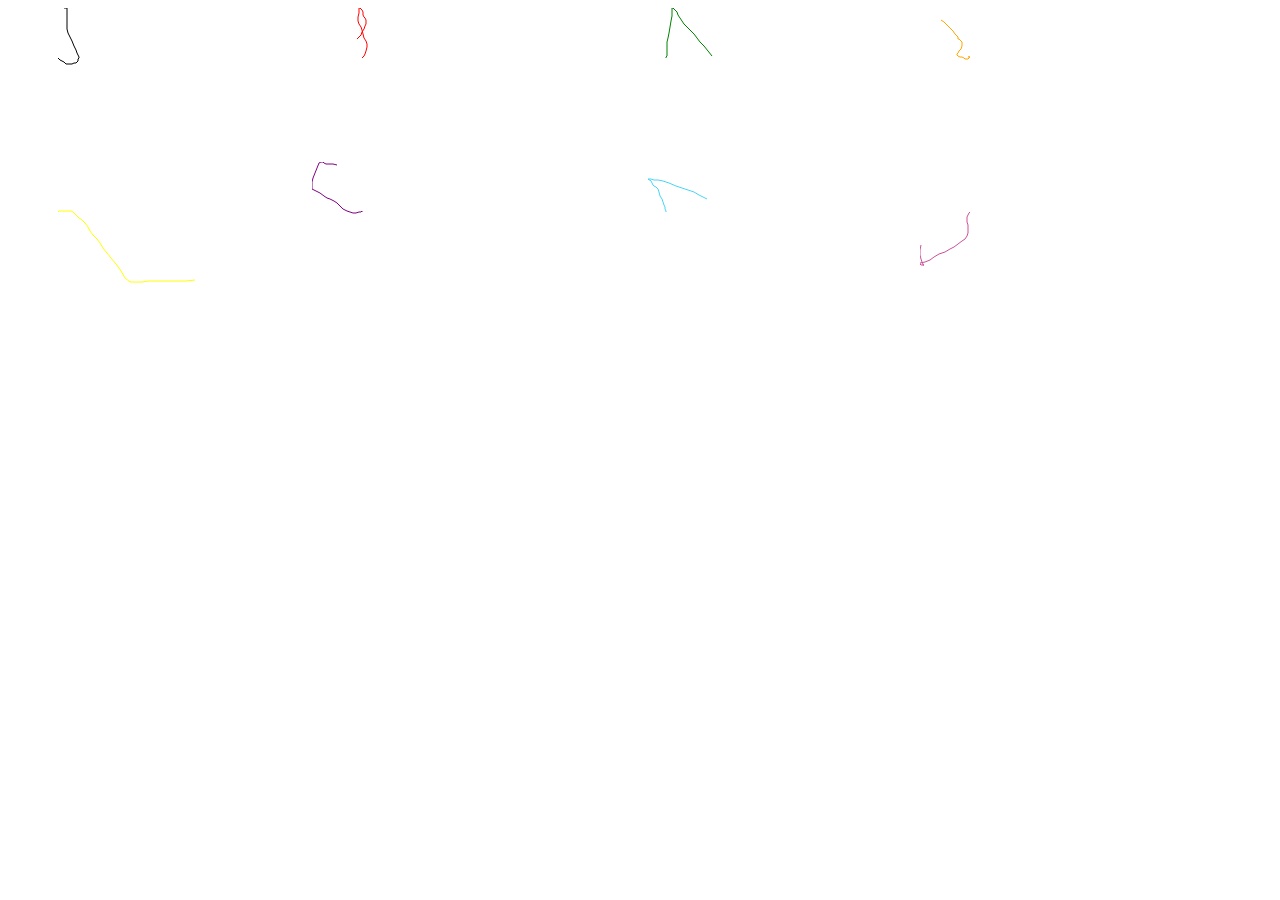
<file: PatatapClone/funDrawingBoxes.html>
<!DOCTYPE html>
<html>

<head>
    <title>Circles</title>
    <script type="text/javascript" src="assets/js/lib/paper-full.js"></script>
    <script type="text/paperscript" canvas="myCanvas">
        // Create a Paper.js Path to draw a line into it:
        var path = new Path();
        // Give the stroke a color
        path.strokeColor = 'black';
        var start = new Point(50, 50);
        var currentPoint = start;
        // Move to start and draw a line from there
        path.moveTo(start);

        var myX = 0
        var myY = 0
        setInterval(draw, 20);

        function draw() {
            // Note the plus operator on Point objects.
            // PaperScript does that for us, and much more!
            path.lineTo(currentPoint + [ myX, myY]);
            currentPoint = currentPoint + [ myX, myY]
            
            if (Math.floor(Math.random() * 2) == 0){
                myX = myX + Math.floor(Math.random() * 2);
            } else {
                myX = myX - Math.floor(Math.random() * 2);
            }

            if (Math.floor(Math.random() * 2) == 0){
                myY = myY + Math.floor(Math.random() * 2);
            } else {
                myY = myY - Math.floor(Math.random() * 2);
            }

            while (currentPoint.x + myX < 0)
            {
                myX++;
            }

            while (currentPoint.x + myX > 200)
            {
                myX--;
            }

            while (currentPoint.y + myY < 0)
            {
                myY++;
            }

            while (currentPoint.y + myY > 120)
            {
                myY--;
            }



            console.log(myX, myY)
        }

    </script>
    <script type="text/paperscript" canvas="myCanvas2">
        // Create a Paper.js Path to draw a line into it:
        var path = new Path();
        // Give the stroke a color
        path.strokeColor = 'red';
        var start = new Point(50, 50);
        var currentPoint = start;
        // Move to start and draw a line from there
        path.moveTo(start);

        var myX = 0
        var myY = 0
        setInterval(draw, 20);

        function draw() {
            // Note the plus operator on Point objects.
            // PaperScript does that for us, and much more!
            path.lineTo(currentPoint + [ myX, myY]);
            currentPoint = currentPoint + [ myX, myY]
            
            if (Math.floor(Math.random() * 2) == 0){
                myX = myX + Math.floor(Math.random() * 2);
            } else {
                myX = myX - Math.floor(Math.random() * 2);
            }

            if (Math.floor(Math.random() * 2) == 0){
                myY = myY + Math.floor(Math.random() * 2);
            } else {
                myY = myY - Math.floor(Math.random() * 2);
            }

            while (currentPoint.x + myX < 0)
            {
                myX++;
            }

            while (currentPoint.x + myX > 200)
            {
                myX--;
            }

            while (currentPoint.y + myY < 0)
            {
                myY++;
            }

            while (currentPoint.y + myY > 120)
            {
                myY--;
            }



            console.log(myX, myY)
        }

    </script>
    <script type="text/paperscript" canvas="myCanvas3">
        // Create a Paper.js Path to draw a line into it:
        var path = new Path();
        // Give the stroke a color
        path.strokeColor = 'green';
        var start = new Point(50, 50);
        var currentPoint = start;
        // Move to start and draw a line from there
        path.moveTo(start);

        var myX = 0
        var myY = 0
        setInterval(draw, 20);

        function draw() {
            // Note the plus operator on Point objects.
            // PaperScript does that for us, and much more!
            path.lineTo(currentPoint + [ myX, myY]);
            currentPoint = currentPoint + [ myX, myY]
            
            if (Math.floor(Math.random() * 2) == 0){
                myX = myX + Math.floor(Math.random() * 2);
            } else {
                myX = myX - Math.floor(Math.random() * 2);
            }

            if (Math.floor(Math.random() * 2) == 0){
                myY = myY + Math.floor(Math.random() * 2);
            } else {
                myY = myY - Math.floor(Math.random() * 2);
            }

            while (currentPoint.x + myX < 0)
            {
                myX++;
            }

            while (currentPoint.x + myX > 200)
            {
                myX--;
            }

            while (currentPoint.y + myY < 0)
            {
                myY++;
            }

            while (currentPoint.y + myY > 120)
            {
                myY--;
            }



            console.log(myX, myY)
        }

    </script>
    <script type="text/paperscript" canvas="myCanvas4">
        // Create a Paper.js Path to draw a line into it:
        var path = new Path();
        // Give the stroke a color
        path.strokeColor = 'orange';
        var start = new Point(50, 50);
        var currentPoint = start;
        // Move to start and draw a line from there
        path.moveTo(start);

        var myX = 0
        var myY = 0
        setInterval(draw, 20);

        function draw() {
            // Note the plus operator on Point objects.
            // PaperScript does that for us, and much more!
            path.lineTo(currentPoint + [ myX, myY]);
            currentPoint = currentPoint + [ myX, myY]
            
            if (Math.floor(Math.random() * 2) == 0){
                myX = myX + Math.floor(Math.random() * 2);
            } else {
                myX = myX - Math.floor(Math.random() * 2);
            }

            if (Math.floor(Math.random() * 2) == 0){
                myY = myY + Math.floor(Math.random() * 2);
            } else {
                myY = myY - Math.floor(Math.random() * 2);
            }

            while (currentPoint.x + myX < 0)
            {
                myX++;
            }

            while (currentPoint.x + myX > 200)
            {
                myX--;
            }

            while (currentPoint.y + myY < 0)
            {
                myY++;
            }

            while (currentPoint.y + myY > 120)
            {
                myY--;
            }



            console.log(myX, myY)
        }

    </script>
    <script type="text/paperscript" canvas="myCanvas5">
        // Create a Paper.js Path to draw a line into it:
        var path = new Path();
        // Give the stroke a color
        path.strokeColor = 'yellow';
        var start = new Point(50, 50);
        var currentPoint = start;
        // Move to start and draw a line from there
        path.moveTo(start);

        var myX = 0
        var myY = 0
        setInterval(draw, 20);

        function draw() {
            // Note the plus operator on Point objects.
            // PaperScript does that for us, and much more!
            path.lineTo(currentPoint + [ myX, myY]);
            currentPoint = currentPoint + [ myX, myY]
            
            if (Math.floor(Math.random() * 2) == 0){
                myX = myX + Math.floor(Math.random() * 2);
            } else {
                myX = myX - Math.floor(Math.random() * 2);
            }

            if (Math.floor(Math.random() * 2) == 0){
                myY = myY + Math.floor(Math.random() * 2);
            } else {
                myY = myY - Math.floor(Math.random() * 2);
            }

            while (currentPoint.x + myX < 0)
            {
                myX++;
            }

            while (currentPoint.x + myX > 200)
            {
                myX--;
            }

            while (currentPoint.y + myY < 0)
            {
                myY++;
            }

            while (currentPoint.y + myY > 120)
            {
                myY--;
            }



            console.log(myX, myY)
        }

    </script>
    <script type="text/paperscript" canvas="myCanvas6">
        // Create a Paper.js Path to draw a line into it:
        var path = new Path();
        // Give the stroke a color
        path.strokeColor = 'purple';
        var start = new Point(50, 50);
        var currentPoint = start;
        // Move to start and draw a line from there
        path.moveTo(start);

        var myX = 0
        var myY = 0
        setInterval(draw, 20);

        function draw() {
            // Note the plus operator on Point objects.
            // PaperScript does that for us, and much more!
            path.lineTo(currentPoint + [ myX, myY]);
            currentPoint = currentPoint + [ myX, myY]
            
            if (Math.floor(Math.random() * 2) == 0){
                myX = myX + Math.floor(Math.random() * 2);
            } else {
                myX = myX - Math.floor(Math.random() * 2);
            }

            if (Math.floor(Math.random() * 2) == 0){
                myY = myY + Math.floor(Math.random() * 2);
            } else {
                myY = myY - Math.floor(Math.random() * 2);
            }

            while (currentPoint.x + myX < 0)
            {
                myX++;
            }

            while (currentPoint.x + myX > 200)
            {
                myX--;
            }

            while (currentPoint.y + myY < 0)
            {
                myY++;
            }

            while (currentPoint.y + myY > 120)
            {
                myY--;
            }



            console.log(myX, myY)
        }

    </script>
    <script type="text/paperscript" canvas="myCanvas7">
        // Create a Paper.js Path to draw a line into it:
        var path = new Path();
        // Give the stroke a color
        path.strokeColor = '#46d6f4';
        var start = new Point(50, 50);
        var currentPoint = start;
        // Move to start and draw a line from there
        path.moveTo(start);

        var myX = 0
        var myY = 0
        setInterval(draw, 20);

        function draw() {
            // Note the plus operator on Point objects.
            // PaperScript does that for us, and much more!
            path.lineTo(currentPoint + [ myX, myY]);
            currentPoint = currentPoint + [ myX, myY]
            
            if (Math.floor(Math.random() * 2) == 0){
                myX = myX + Math.floor(Math.random() * 2);
            } else {
                myX = myX - Math.floor(Math.random() * 2);
            }

            if (Math.floor(Math.random() * 2) == 0){
                myY = myY + Math.floor(Math.random() * 2);
            } else {
                myY = myY - Math.floor(Math.random() * 2);
            }

            while (currentPoint.x + myX < 0)
            {
                myX++;
            }

            while (currentPoint.x + myX > 200)
            {
                myX--;
            }

            while (currentPoint.y + myY < 0)
            {
                myY++;
            }

            while (currentPoint.y + myY > 120)
            {
                myY--;
            }



            console.log(myX, myY)
        }

    </script>
    <script type="text/paperscript" canvas="myCanvas8">
        // Create a Paper.js Path to draw a line into it:
        var path = new Path();
        // Give the stroke a color
        path.strokeColor = '#ce5098';
        var start = new Point(50, 50);
        var currentPoint = start;
        // Move to start and draw a line from there
        path.moveTo(start);

        var myX = 0
        var myY = 0
        setInterval(draw, 20);

        function draw() {
            // Note the plus operator on Point objects.
            // PaperScript does that for us, and much more!
            path.lineTo(currentPoint + [ myX, myY]);
            currentPoint = currentPoint + [ myX, myY]
            
            if (Math.floor(Math.random() * 2) == 0){
                myX = myX + Math.floor(Math.random() * 2);
            } else {
                myX = myX - Math.floor(Math.random() * 2);
            }

            if (Math.floor(Math.random() * 2) == 0){
                myY = myY + Math.floor(Math.random() * 2);
            } else {
                myY = myY - Math.floor(Math.random() * 2);
            }

            while (currentPoint.x + myX < 0)
            {
                myX++;
            }

            while (currentPoint.x + myX > 200)
            {
                myX--;
            }

            while (currentPoint.y + myY < 0)
            {
                myY++;
            }

            while (currentPoint.y + myY > 120)
            {
                myY--;
            }



            console.log(myX, myY)
        }

    </script>
</head>

<body>
    <canvas id="myCanvas"></canvas>
    <canvas id="myCanvas2"></canvas>
    <canvas id="myCanvas3"></canvas>
    <canvas id="myCanvas4"></canvas>
    <canvas id="myCanvas5"></canvas>
    <canvas id="myCanvas6"></canvas>
    <canvas id="myCanvas7"></canvas>
    <canvas id="myCanvas8"></canvas>
</body>

</html>
</file>
